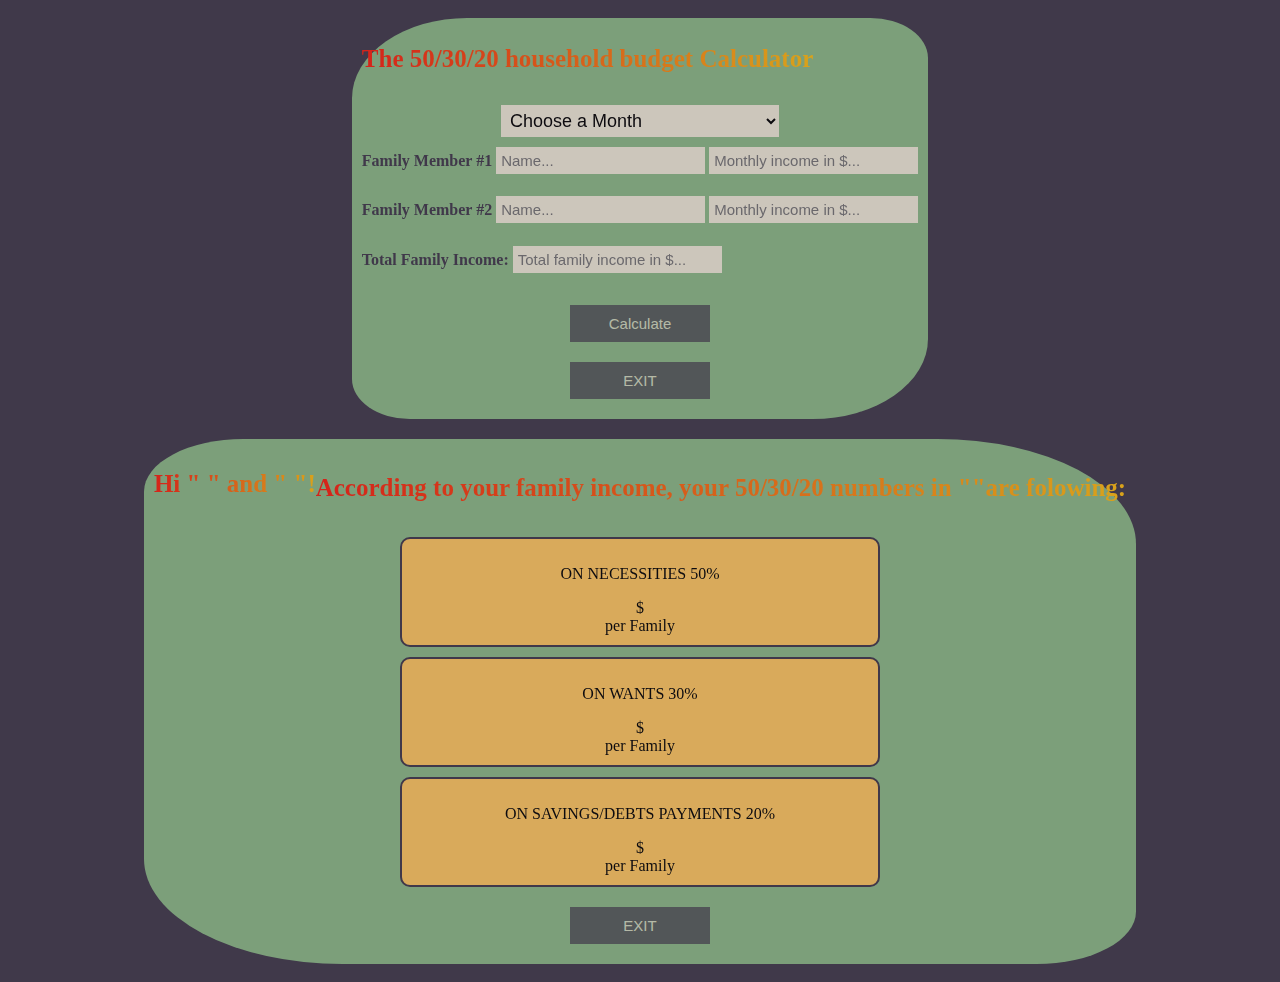
<file: budgeting.html>
<!DOCTYPE html>
<html lang="en">
<head>
    <meta charset="UTF-8">
    <meta http-equiv="X-UA-Compatible" content="IE=edge">
    <meta name="viewport" content="width=device-width, initial-scale=1.0">
    <title>The 50-30-20 budget Project</title>
    <link rel="stylesheet" href="budgeting.css">

</head>
<body>
<div class="mainContainer">
    <div class="containerOne">

    <div class="headerParent"> 
        <h1 class="headerChild"> The 50/30/20 household budget Calculator</h1>
    </div>

    <form id="formMonth">
        <select id="selectMonth">
            <option selected disabled value="chooseMonth">Choose a Month</option>
            <option value="January">January</option>
            <option value="February">February</option>
            <option value="March">March</option>
            <option value="April">April</option>
            <option value="May">May</option>
            <option value="June">June</option>
            <option value="July">July</option>
            <option value="August">August</option>
            <option value="September">September</option>
            <option value="October">October</option>
            <option value="November">November</option>
            <option value="December">December</option>
         </select>

         <div class="spouses">
            <div class="spouseContainer">
               <label class="husband">Family Member #1</label>
               <input id="husbandsName" type="text" placeholder="Name...">
               <input id="husbandsIncome" class="monthlyIncome" type="text" placeholder="Monthly income in $...">
            </div>
            <div class="spouseContainer">
               <label class="wife">Family Member #2</label>
               <input id="wifesName" type="text" placeholder="Name...">
               <input id="wifesIncome" class="monthlyIncome" type="text" placeholder="Monthly income in $...">
            </div>
         </div>
      </form>
    
      <div class="totalFamilyIncomeParent">
        <label class="wife">Total Family Income: </label>
        <input id="totalIncome" class="totalFamilyIncomeChild" type="text" placeholder="Total family income in $...">
     </div>
      

     <button id="calculateBtn">Calculate</button>
     <!-- <img id="picOne" src=" " alt="" width="160"> -->
     <button class="backBtn">EXIT</button>

  </div>

  <div class="containerTwo contTwohide">
    <div class="headerParent">
        <h2 class="headerChild"> Hi "<span id="husbandsNameOne"> </span> " and  "<span id="wifesNameOne"> </span> "!</h2><br>
        <h3 class="headerChild">According to your family income, your 50/30/20 numbers in "<span id="month"></span>"are folowing:</h3>
     </div>
     
     <!-- 1block -->
<div id="showSecondPage">
    <div id="showNecessities">
        <p>ON NECESSITIES 50%</p>
        <span> $</span>
        <span id="necessitiesAmount"> </span>
        <span> per Family </span>
    </div>
   <!-- 2block -->
    <div id="showWants">
       <p>ON WANTS 30%</p>
       <span> $</span>
       <span id="wantsAmount"> </span>
       <span> per Family </span>
   </div>
   
   <!-- 3 block -->
   <div id="showSavingsDebts">
       <p> ON SAVINGS/DEBTS PAYMENTS 20%</p>
       <span> $</span>
       <span id="savingsDebtsAmount"> </span>
       <span> per Family </span>
   </div>

  </div>
  <button class="backBtn">EXIT</button>
</div>

</div>
<script src="budgeting.js"> </script>
</body>
</html>
</file>
<file: budgeting.css>
body {
    background-color: #40394A;
}

.mainContainer {
    display: flex;
    flex-direction: column;
    justify-content: center;
    flex-wrap: wrap;
}

.containerOne {
    display: flex;
    flex-direction: column;
    background-color:rgba(147,198,142,0.9);
    align-self: center;
    margin: 10px;
    padding: 10px;
    opacity: 0.8;
    border-radius: 20% 10%;
}

#calculateBtn {
    margin: 10px;
    padding: 10px;
    width: 140px;
    align-self: center;
    background-color: #40394A;
    color: #EFEAD8;
    opacity: 0.7;
    border: none;
    font-size: 15px;
}

#calculateBtn:hover {
    margin: 10px;
    padding: 10px;
    width: 140px;
    align-self: center;
    background-color: #FA1E0E;
    color: #2E0249;
    opacity: 0.7;
    border: none;
    font-size: 15px;
    font-weight: 800;
}
.backBtn {
    margin: 10px;
    padding: 10px;
    width: 140px; 
   align-self: center;
   background-color: #40394A;
    color: #EFEAD8;
    opacity: 0.7;
    border: none;
    font-size: 15px;
}
.backBtn:hover {
    margin: 10px;
    padding: 10px;
    width: 140px; 
   align-self: center;
   background-color: #583D72;
    color: #FFBE0F;
    opacity: 0.7;
    border: none;
    font-size: 15px;
    font-weight: 800;
}


/* container two */

.containerTwo {
    display: flex;
    flex-direction: column;
    background-color:rgba(147,198,142,0.9);
    align-self: center;
    margin: 10px;
    padding: 10px;
    opacity: 0.8;
    border-radius: 10% 20%;
}
/* .contTwohide {
    display: none; 
} */

#showNecessities,#showWants,#showSavingsDebts {
    display: flex;
    flex-direction: column;
    justify-content:center;
    align-items: center;
    
    

    background-color: #FFC75F;
    margin: 10px;
    padding: 10px;
    border-radius: 10px;
    border: 2px solid #40394A;
}

#showSecondPage {
width: 500px;
align-self: center;
}
.headerParent {
    display: flex;
}

.headerChild {
    background: linear-gradient(to right, #FA1E0E,#FFBE0F);
    -webkit-text-fill-color: transparent;
    -webkit-background-clip: text;
    font-size: 25px;
    justify-content: center;
}

#formMonth {
    display: flex;
    flex-direction: column;
    align-items: center;
    margin-top: 1%;
}

input {
    font-weight: 400;
    font-size: 15px;
    padding: 5px;
    margin-bottom: 4%;
    background-color: #EFEAD8;
    border: #fff; 
}

select {
    background-color: #EFEAD8;
    border: none;
}
label {
    color: #40394A;
    font-weight: 800;
}

#formMonth {
    margin-top: 1%;
}
#selectMonth {
    font-weight: 400;
    font-size: 18px;
    width: 50%;
    padding: 5px;
    margin: 10px;
}
</file>
